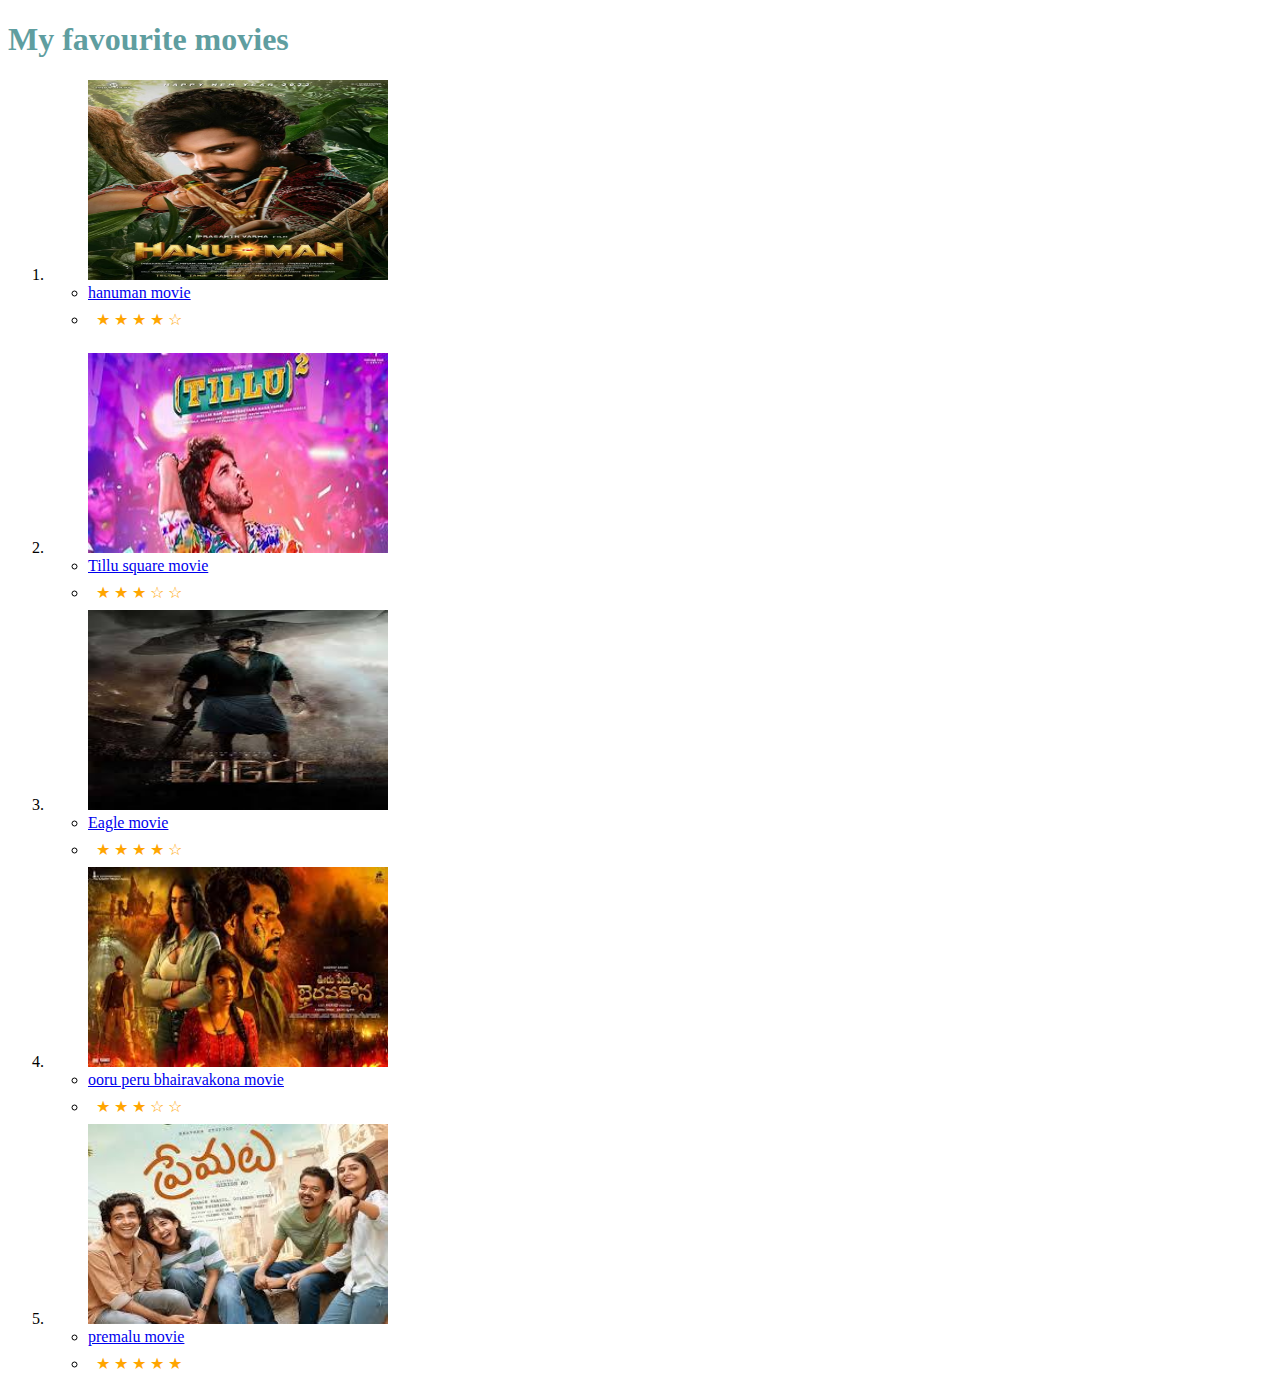
<file: project1/index.html>
<!DOCTYPE html>
<html lang="en">
<head>
    <meta charset="UTF-8">
    <meta name="viewport" content="width=device-width, initial-scale=1.0">
    <title>favourite tv shows website</title>
    <link rel="stylesheet" href="style.css">
</head>
<body>
    <h1>My favourite movies</h1>
    <!--- 1st movie -->
    <ol>
    <li><ul>
        <img src="./images/Hanuman-Movie-Poster.jpg">
      <li>  <a href="./hanuman-movie.html">hanuman movie</a> </li>
       <li> 
        <div class="rating">
              &#9733;
              &#9733;
              &#9733;
              &#9733;
              &#9734;
              </div>
       </li> 
        </p></li>
    </ul></li>
    <!--- 2nd movie -->
   <li> <ul>
        <img  src="./images/tillu square.jpg">
        <li>  <a href="./Tillu-square.html">Tillu square movie</a> </li>
         <li><div class="rating">
            &#9733;
            &#9733;
            &#9733;
            &#9734;
            &#9734;
            </div>
     </li>
   </ul></li>
   <li>
    <!--- 3rd movie -->
    <ul>
        <img  src="./images/eagle movie.jpg">
        <li>  <a href="./Eagle.html">Eagle movie</a>  </li>
        <li><div class="rating">
            &#9733;
            &#9733;
            &#9733;
            &#9733;
            &#9734;
            </div>
     </li>
    </ul>
   </li>
   <!-- 4th movie -->
   <li><ul>
    <img src="./images/ooru peru bhairavakona.jpg">
    <li>  <a href="./ooru-peru-bharivakona.html">ooru peru bhairavakona movie</a>  </li>
    <li><div class="rating">
        &#9733;
        &#9733;
        &#9733;
        &#9734;
        &#9734;
        </div>
 </li>
   </ul>
   </li>
   <!-- 5th movie -->
   <li>
    <ul>
        <img src="./images/premalu movie.jpg">
        <li>  <a href="./premalu.html">premalu movie</a>  </li>
        <li><div class="rating">
            &#9733;
            &#9733;
            &#9733;
            &#9733;
            &#9733;
            </div>
     </li>
    </ul>
   </li>

    </ol>
    
</body>
</html>
</file>
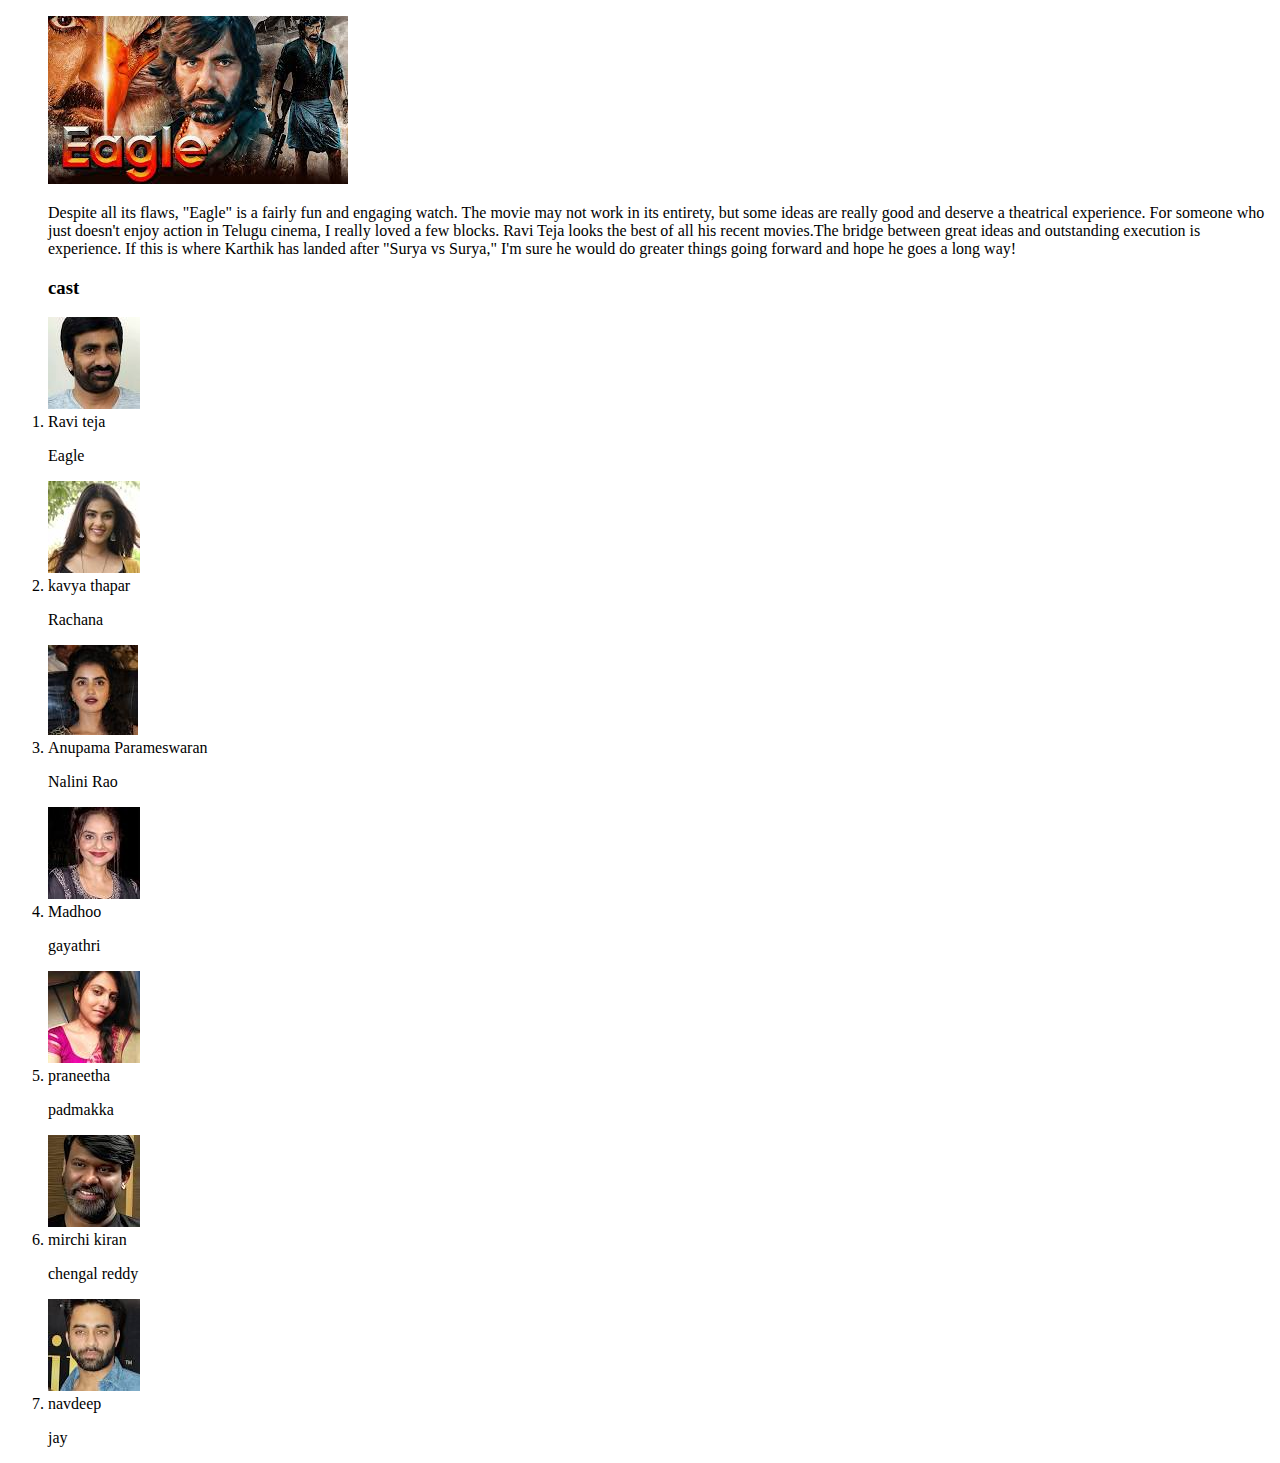
<file: project1/Eagle.html>
<!DOCTYPE html>
<html lang="en">
<head>
    <meta charset="UTF-8">
    <meta name="viewport" content="width=device-width, initial-scale=1.0">
    <title>Eagle movie</title>
</head>
<body>
    <ol>
        <img src="./images/eagle.jpg">
        <p>Despite all its flaws, "Eagle" is a fairly fun and engaging watch. The movie may not work in its entirety, but some ideas are really good and deserve a theatrical experience. For someone who just doesn't enjoy action in Telugu cinema, I really loved a few blocks. Ravi Teja looks the best of all his recent movies.The bridge between great ideas and outstanding execution is experience. If this is where Karthik has landed after "Surya vs Surya," I'm sure he would do greater things going forward and hope he goes a long way!           
        </p>
        <h3>cast</h3>
        <img src="./images/ravi teja.jpg">
        <li>Ravi teja</li>
        <p>Eagle</p>
        <img src="./images/kavya.jpg">
        <li>kavya thapar</li>
        <p>Rachana</p>
        <img src="./images/anupma.jpg">
        <li>Anupama Parameswaran</li>
        <p>Nalini Rao</p>
        <img src="./images/madhoo.jpg">
        <li>Madhoo</li>
        <p>gayathri</p>
        <img src="./images/praneetha.jpg">
        <li>praneetha</li>
        <p>padmakka</p>
        <img src="./images/mirchi kiran.jpg">
        <li>mirchi kiran</li>
        <p>chengal reddy</p>
        <img src="./images/navdeep.jpg">
        <li>navdeep</li>
        <p>jay</p>
    </ol>
</body>
</html>
</file>
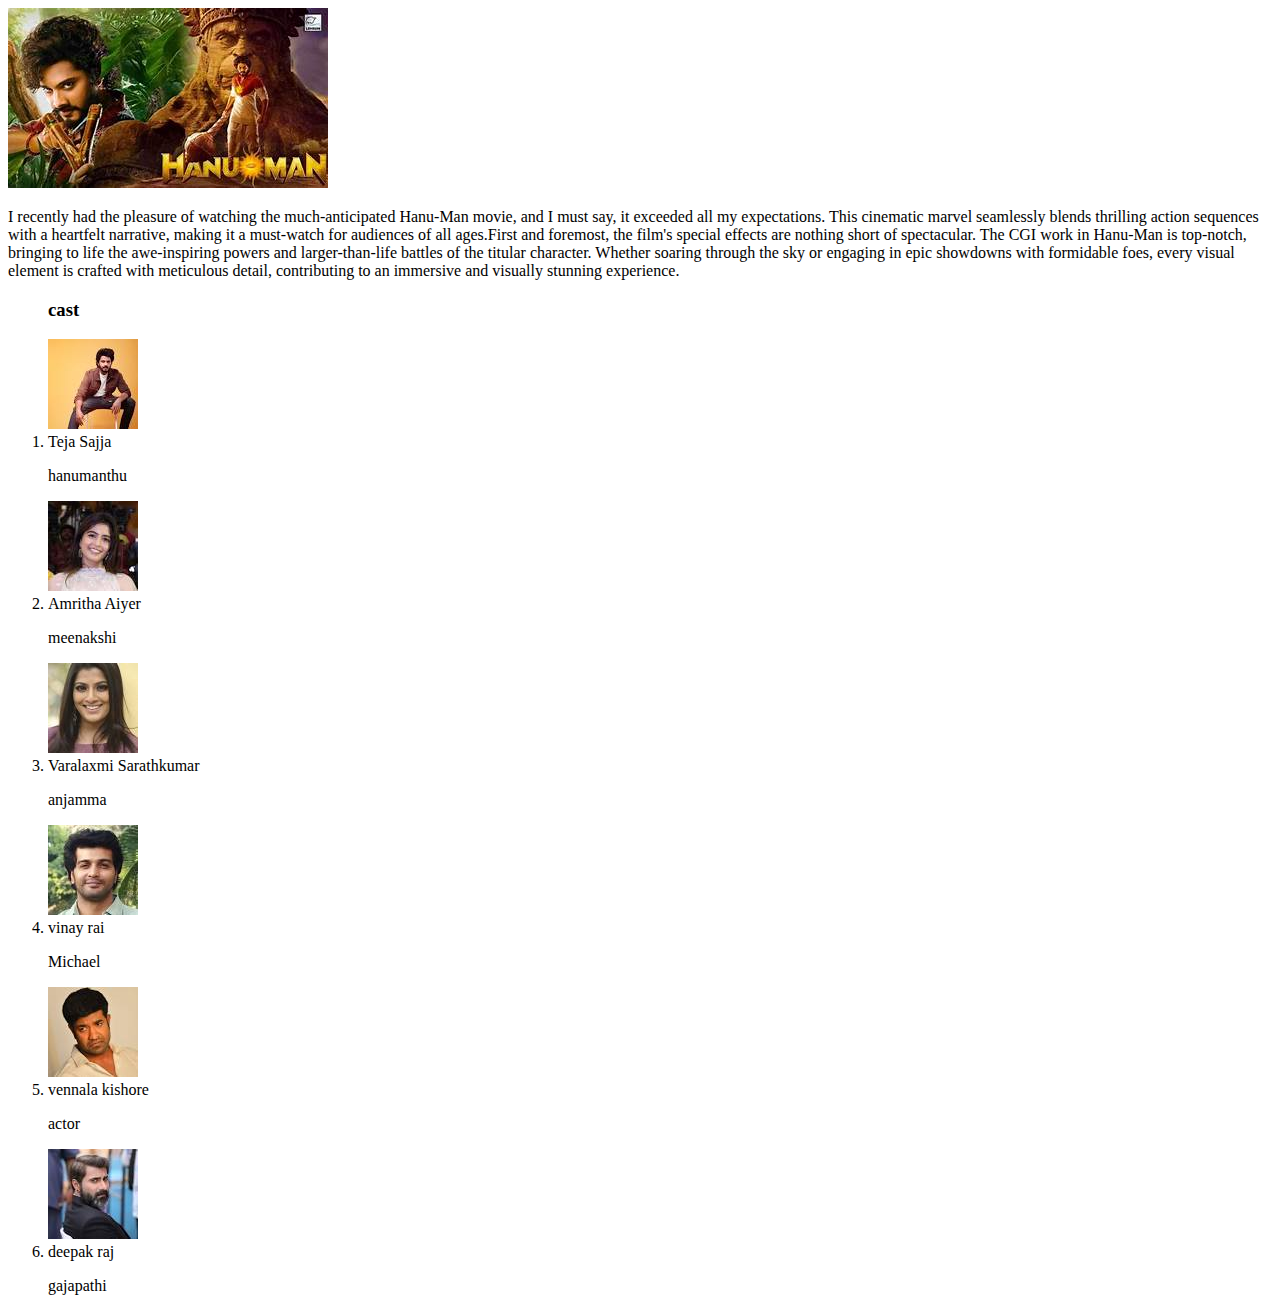
<file: project1/hanuman-movie.html>
<!DOCTYPE html>
<html lang="en">
<head>
    <meta charset="UTF-8">
    <meta name="viewport" content="width=device-width, initial-scale=1.0">
    <title>Hanuman-Movie</title>
</head>
<body>
    <img src="./images/hanuman.jpg">
    <p>I recently had the pleasure of watching the much-anticipated Hanu-Man movie, and I must say, it exceeded all my expectations. This cinematic marvel seamlessly blends thrilling action sequences with a heartfelt narrative, making it a must-watch for audiences of all ages.First and foremost, the film's special effects are nothing short of spectacular. The CGI work in Hanu-Man is top-notch, bringing to life the awe-inspiring powers and larger-than-life battles of the titular character. Whether soaring through the sky or engaging in epic showdowns with formidable foes, every visual element is crafted with meticulous detail, contributing to an immersive and visually stunning experience.
    </p>
    <ol>
        <h3>cast</h3>
        <img src="./images/teja.jpg">
        <li>Teja Sajja</li>
        <p>hanumanthu</p>
        <img src="./images/amritha aiyer.jpg">
        <li>Amritha Aiyer</li>
        <p>meenakshi</p>
        <img src="./images/varalaxmi sarathkumar.jpg">
        <li>Varalaxmi Sarathkumar</li>
        <p>anjamma</p>
        <img src="./images/vinay rai.jpg">
        <li>vinay rai</li>
        <p>Michael</p>
        <img src="./images/vennla kishore.jpg">
        <li>vennala kishore</li>
        <p>actor</p>
        <img src="./images/deepak raj.jpg">
        <li>deepak raj</li>
        <p>gajapathi</p>
    </ol>
</body>
</html>
</file>
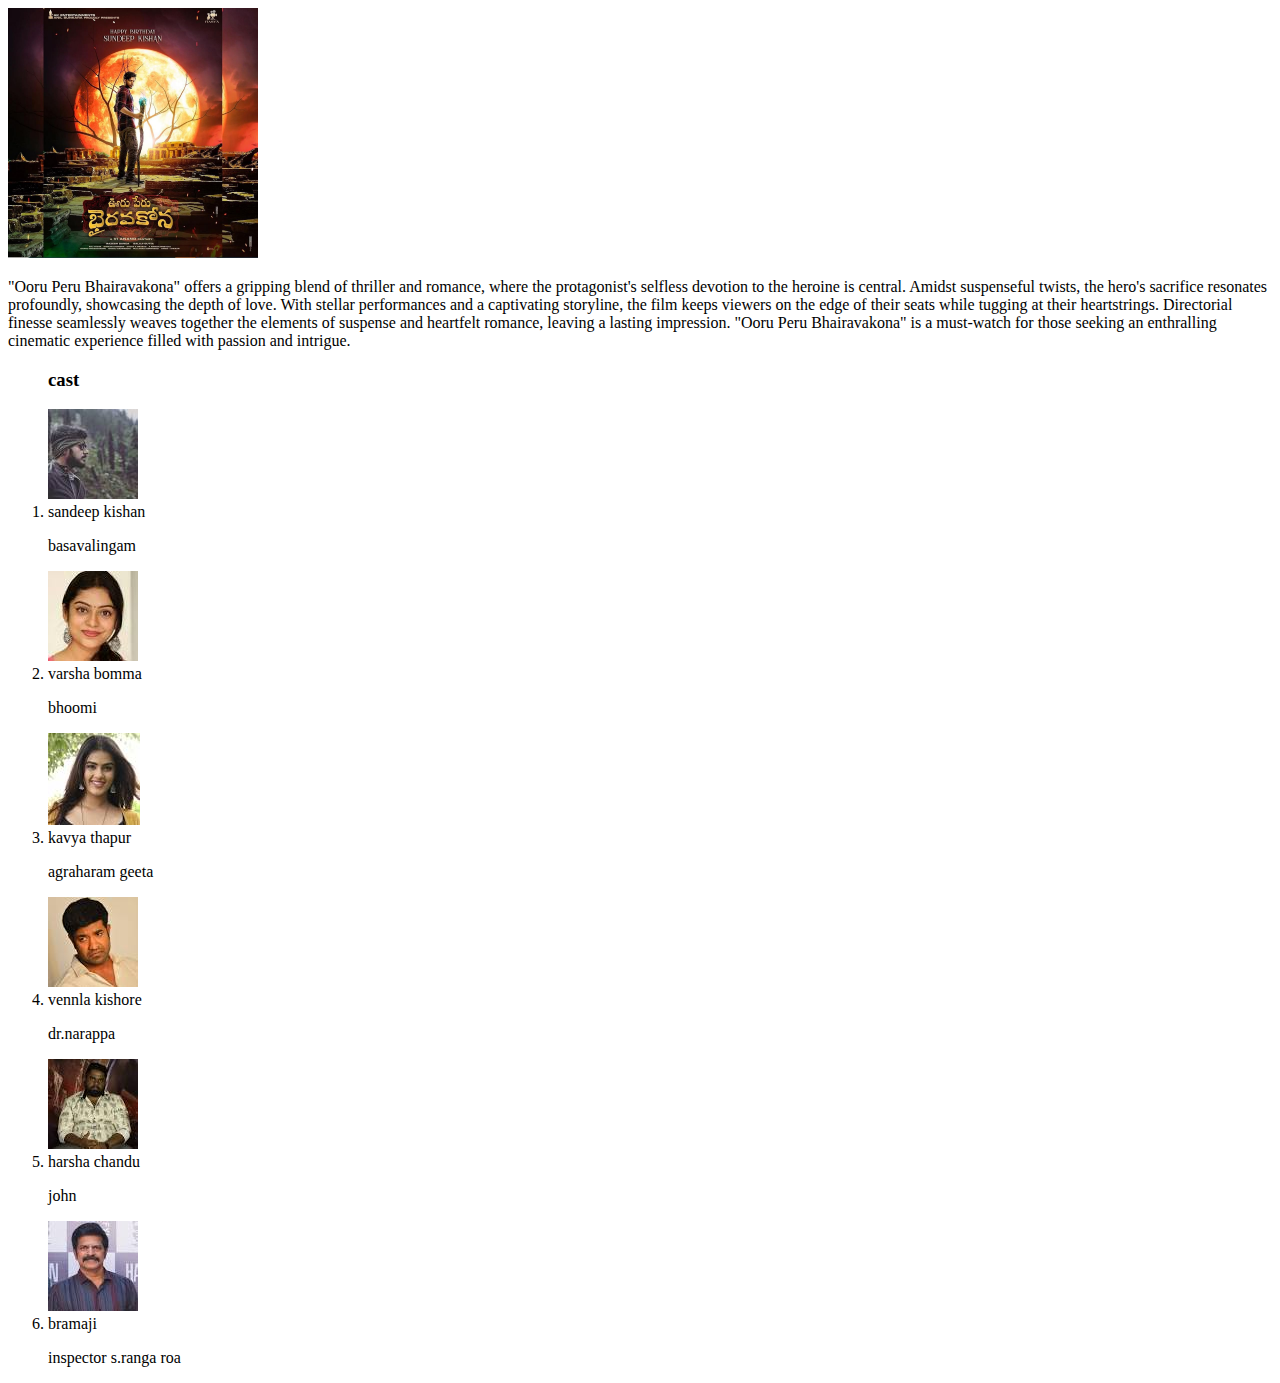
<file: project1/ooru-peru-bharivakona.html>
<!DOCTYPE html>
<html lang="en">
<head>
    <meta charset="UTF-8">
    <meta name="viewport" content="width=device-width, initial-scale=1.0">
    <title>ooru peru bhairavakona movie</title>
</head>
<body>
    <img height="250px" width="250px" src="./images/ooru peru bharivakonda.jpg">
    <p>"Ooru Peru Bhairavakona" offers a gripping blend of thriller and romance, where the protagonist's selfless devotion to the heroine is central. Amidst suspenseful twists, the hero's sacrifice resonates profoundly, showcasing the depth of love. With stellar performances and a captivating storyline, the film keeps viewers on the edge of their seats while tugging at their heartstrings. Directorial finesse seamlessly weaves together the elements of suspense and heartfelt romance, leaving a lasting impression. "Ooru Peru Bhairavakona" is a must-watch for those seeking an enthralling cinematic experience filled with passion and intrigue.</p>
   <ol>
    <h3>cast</h3>
        <img src="./images/sandeep.jpg">
        <li>sandeep kishan</li>
        <p>basavalingam</p>
        <img src="./images/varsha.jpg">
        <li>varsha bomma</li>
        <p>bhoomi</p>
        <img src="./images/kavya.jpg">
        <li>kavya thapur</li>
        <p>agraharam geeta</p>
        <img src="./images/vennla kishore.jpg">
        <li>vennla kishore</li>
        <p>dr.narappa</p>
        <img src="./images/harsha.jpg">
        <li>harsha chandu</li>
        <p>john</p>
        <img src="./images/bramaji.jpg">
        <li>bramaji</li>
        <p>inspector s.ranga roa</p>
    </ol>
</body>
</html>
</file>
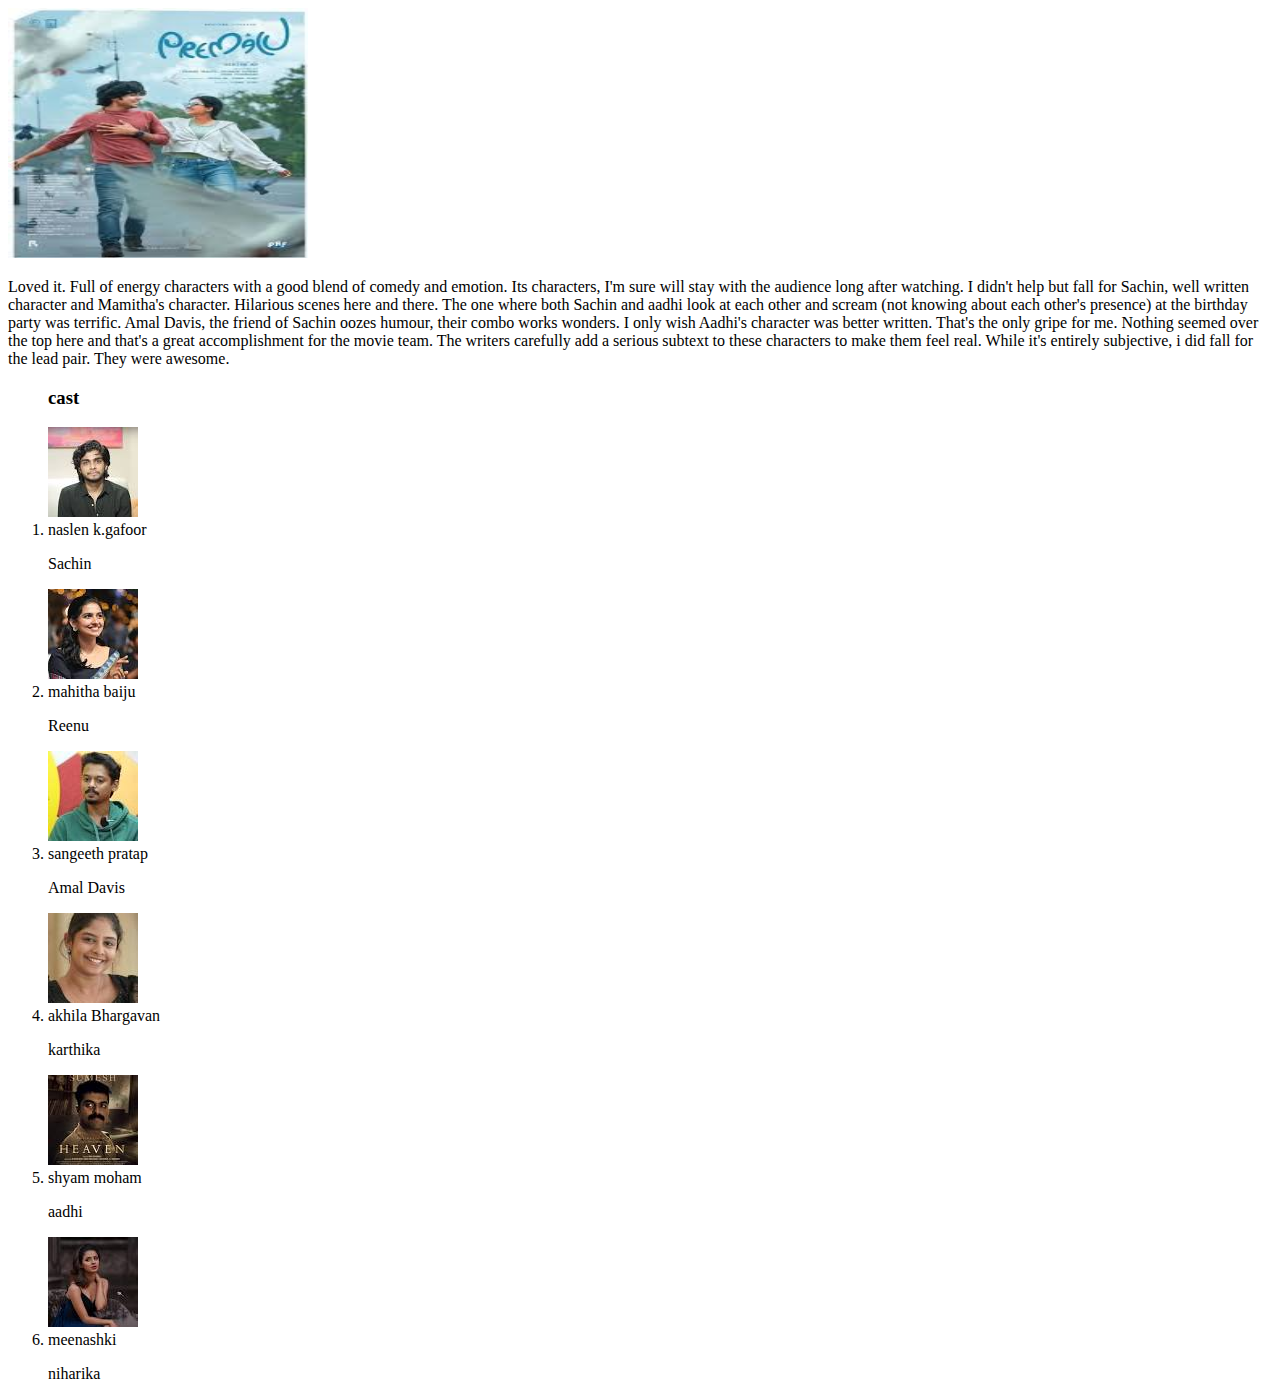
<file: project1/premalu.html>
<!DOCTYPE html>
<html lang="en">
<head>
    <meta charset="UTF-8">
    <meta name="viewport" content="width=device-width, initial-scale=1.0">
    <title>premalu movie</title>
</head>
<body>
    <img  height="250px" width="300px" src="./images/premalu movie.2.jpg">
    <p>Loved it. Full of energy characters with a good blend of comedy and emotion. Its characters, I'm sure will stay with the audience long after watching. I didn't help but fall for Sachin, well written character and Mamitha's character. Hilarious scenes here and there. The one where both Sachin and aadhi look at each other and scream (not knowing about each other's presence) at the birthday party was terrific. Amal Davis, the friend of Sachin oozes humour, their combo works wonders. I only wish Aadhi's character was better written. That's the only gripe for me. Nothing seemed over the top here and that's a great accomplishment for the movie team. The writers carefully add a serious subtext to these characters to make them feel real. While it's entirely subjective, i did fall for the lead pair. They were awesome.</p>
   <ol>
    <h3>cast</h3>
    <img src="./images/naslen.jpg">
    <li>naslen k.gafoor</k></li>
    <p>Sachin</p>
    <img src="./images/mamitha.jpg">
    <li>mahitha baiju</li>
    <p>Reenu</p>
    <img src="./images/sangeeth.jpg">
    <li>sangeeth pratap</li>
    <p>Amal Davis</p>
    <img src="./images/akhila.jpg">
    <li>akhila Bhargavan</li>
    <p>karthika</p>
    <img src="./images/shyam mohan.jpg">
    <li>shyam moham</li>
    <p>aadhi</p>
    <img src="./images/meenashki.jpg">
    <li>meenashki</li>
    <p>niharika</p>

    </ol>
</body>
</html>
</file>
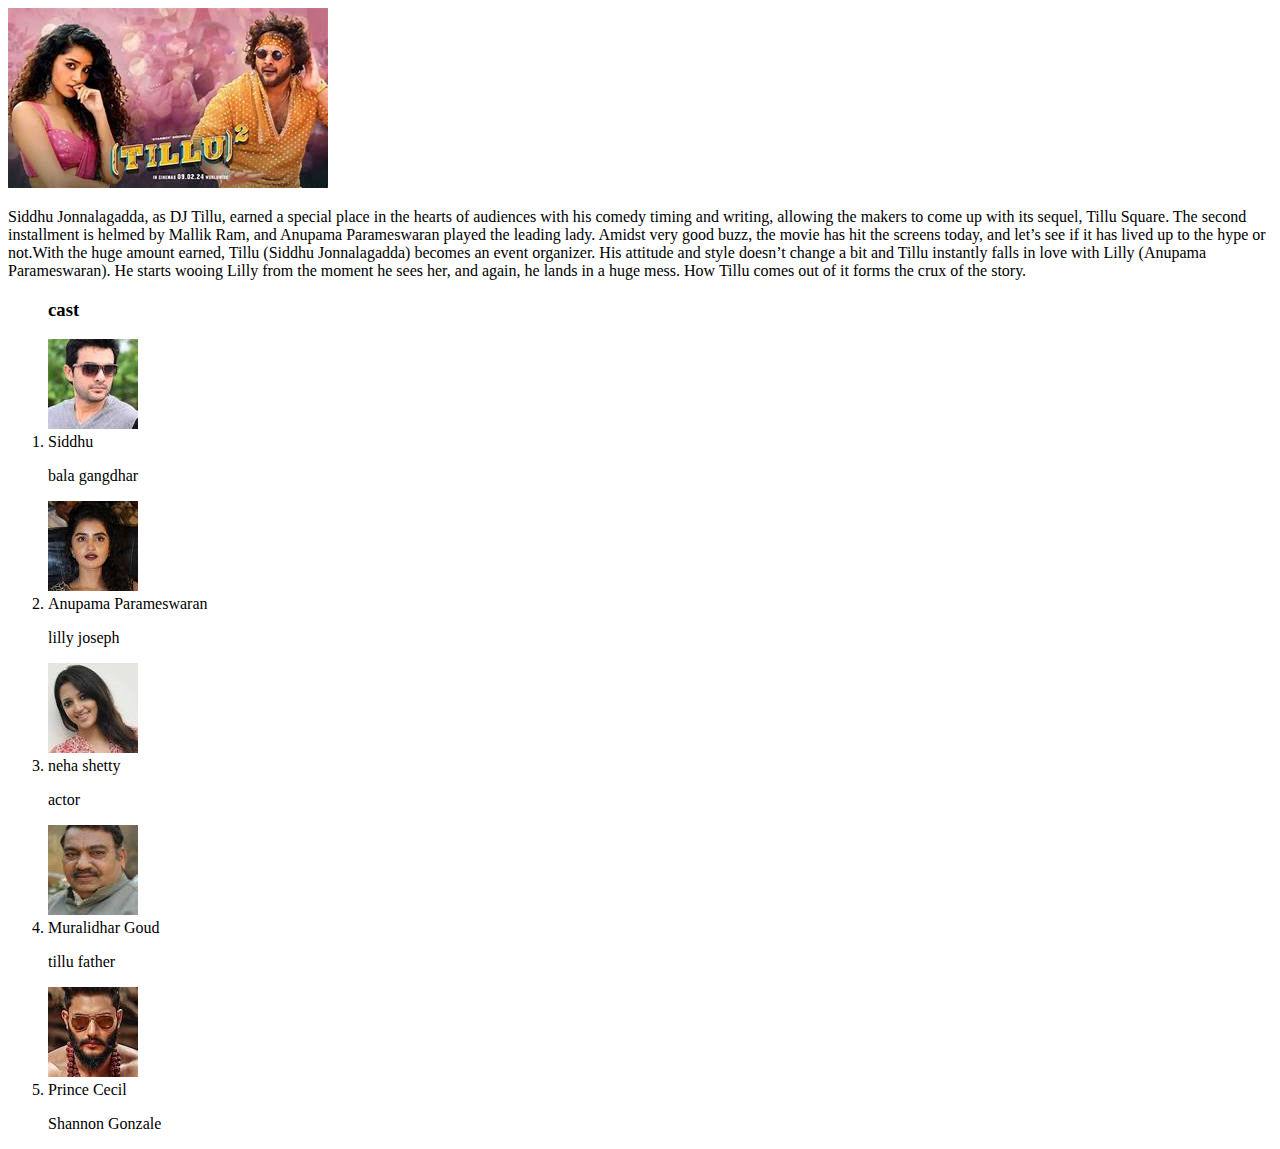
<file: project1/Tillu-square.html>
<!DOCTYPE html>
<html lang="en">
<head>
    <meta charset="UTF-8">
    <meta name="viewport" content="width=device-width, initial-scale=1.0">
    <title>Tillu square movie</title>
</head>
<body>
    <img src="./images/tillu square jodi.jpg">
    <p>Siddhu Jonnalagadda, as DJ Tillu, earned a special place in the hearts of audiences with his comedy timing and writing, allowing the makers to come up with its sequel, Tillu Square. The second installment is helmed by Mallik Ram, and Anupama Parameswaran played the leading lady. Amidst very good buzz, the movie has hit the screens today, and let’s see if it has lived up to the hype or not.With the huge amount earned, Tillu (Siddhu Jonnalagadda) becomes an event organizer. His attitude and style doesn’t change a bit and Tillu instantly falls in love with Lilly (Anupama Parameswaran). He starts wooing Lilly from the moment he sees her, and again, he lands in a huge mess. How Tillu comes out of it forms the crux of the story.
    </p>
    <ol>
    <h3>cast</h3>
    <img src="./images/siddhu jonnalagadda.jpg">
    <li>Siddhu</li>
    <p>bala gangdhar</p>
    <img src="./images/anupma.jpg">
    <li>Anupama Parameswaran</li>
    <p>lilly joseph</p>
    <img src="./images/neha shetty.jpg">
    <li>neha shetty</li>
    <p>actor</p>
    <img src="./images/murlidhar.jpg">
    <li>Muralidhar Goud</li>
    <p>tillu father</p>
    <img src="./images/prince.jpg">
    <li>Prince Cecil</li>
    <p>Shannon Gonzale</p>
    </ol>
</body>
</html>
</file>
<file: project1/style.css>
img{
    height: 200px;
    width: 300px;
}
.rating{

   color:orange;
   padding: 0.5rem;
}
h1{
    color:cadetblue;
}
</file>
